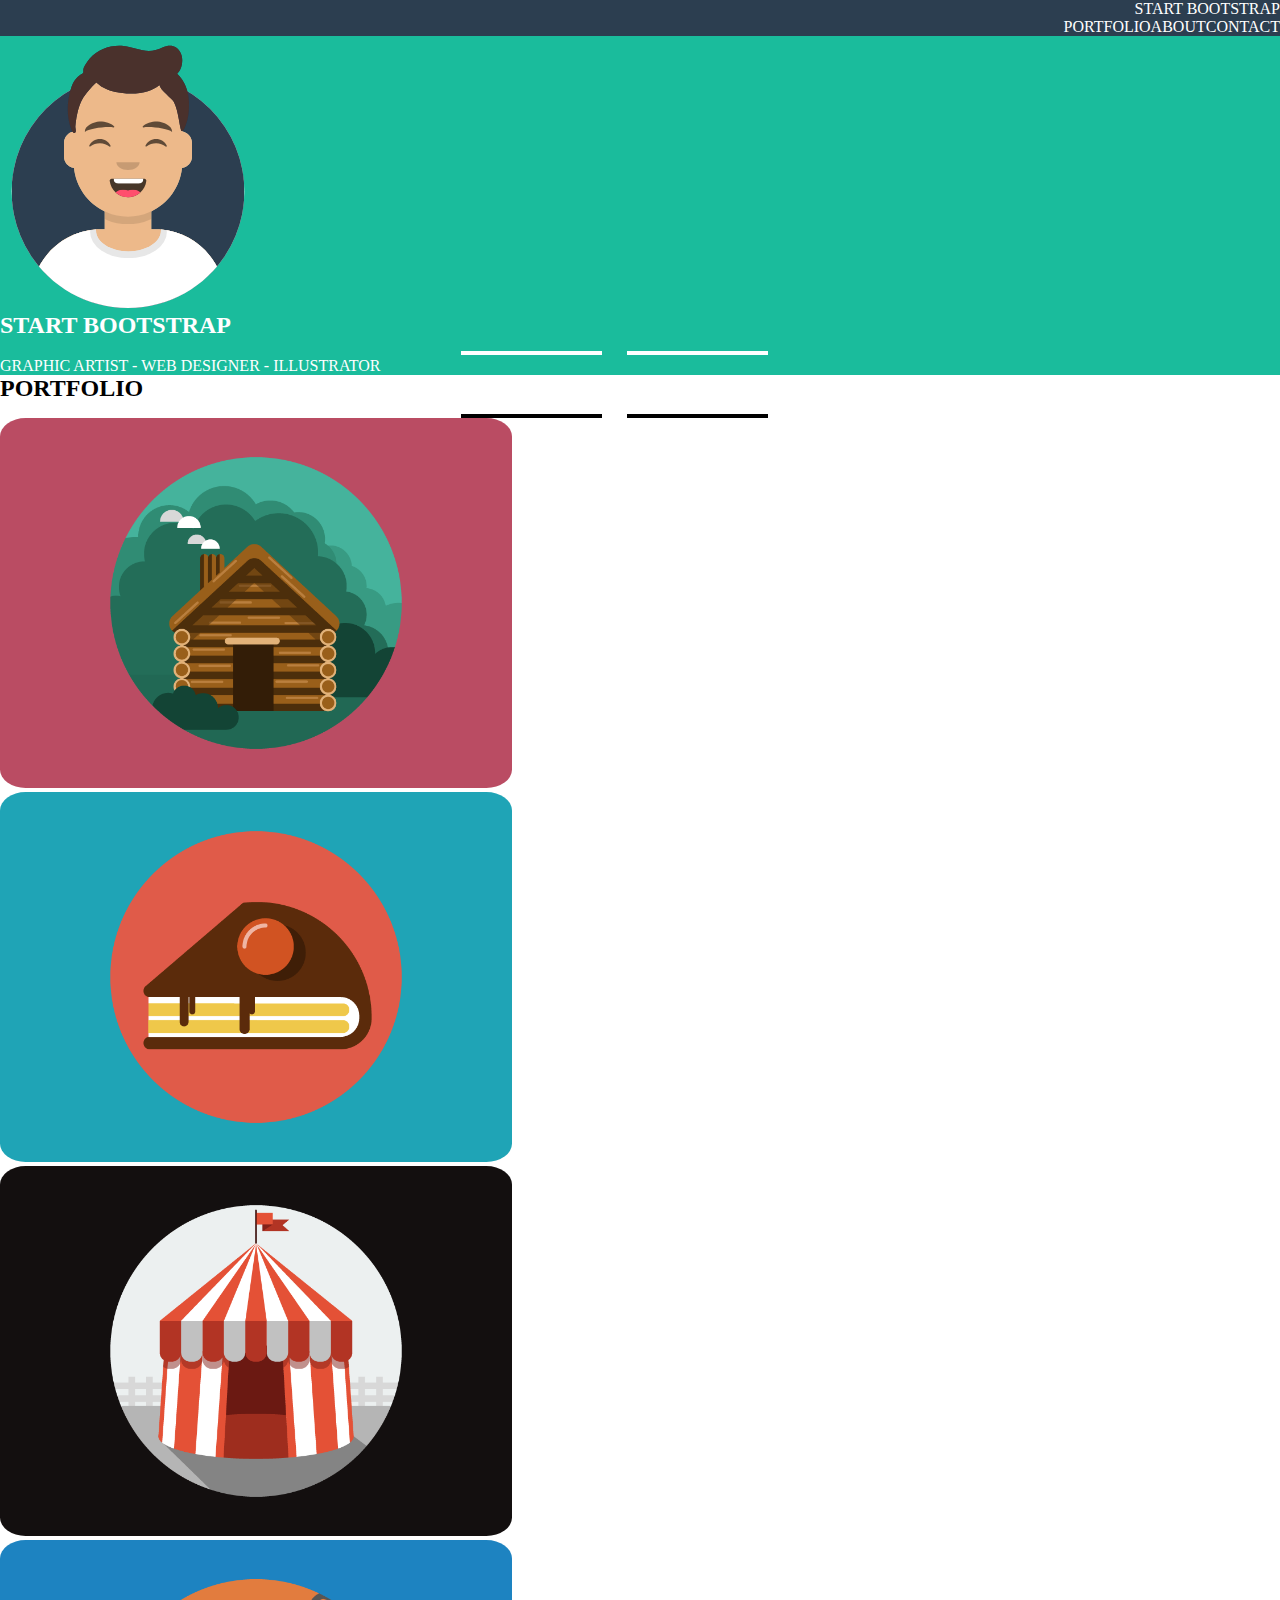
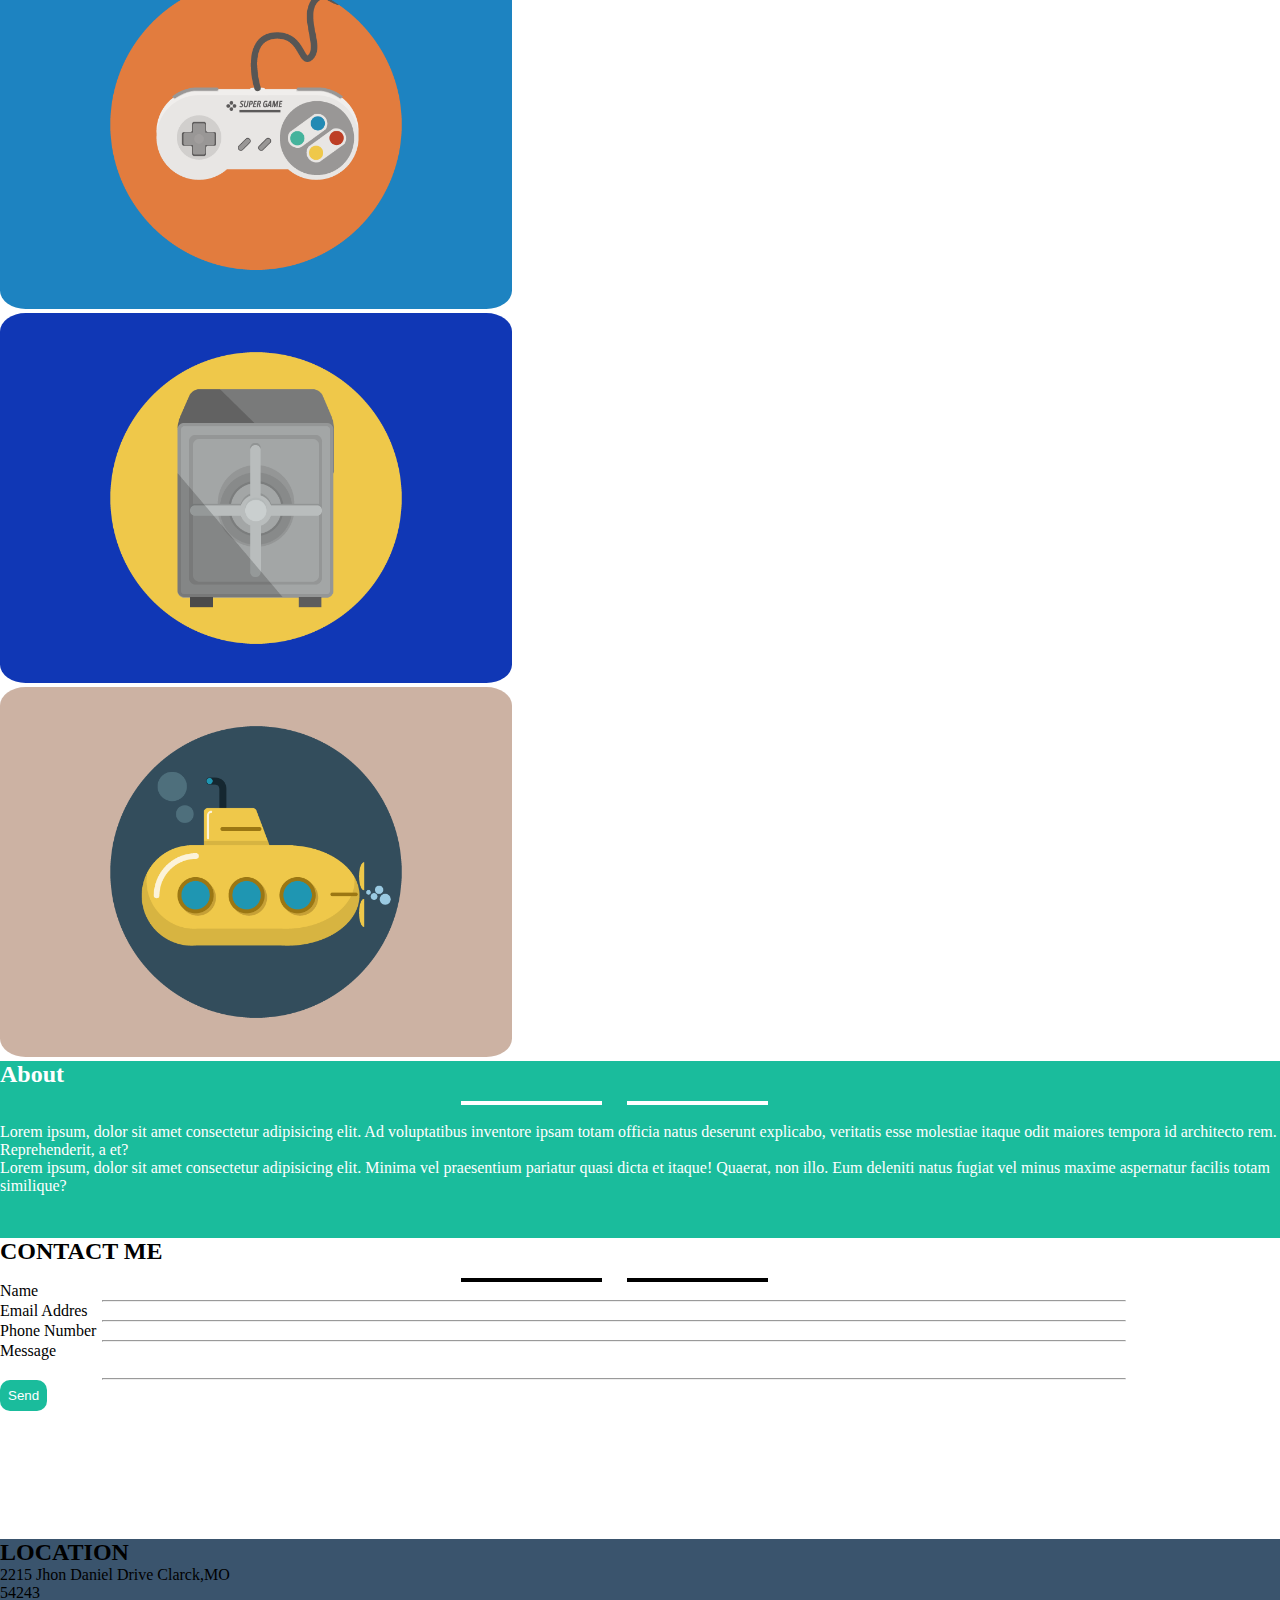
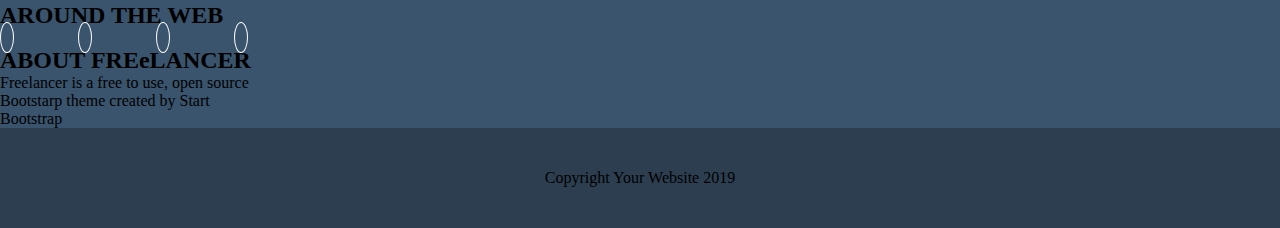
<file: index.html>
<!DOCTYPE html>
<html lang="en">

<head>
    <meta charset="UTF-8">
    <meta name="viewport" content="width=device-width, initial-scale=1.0">
    <title>Bootstrap Example</title>
    <link href="https://cdn.jsdelivr.net/npm/bootstrap@5.2.3/dist/css/bootstrap.min.css" rel="stylesheet"
        integrity="sha384-rbsA2VBKQhggwzxH7pPCaAqO46MgnOM80zW1RWuH61DGLwZJEdK2Kadq2F9CUG65" crossorigin="anonymous">
    <link rel="stylesheet" href="https://cdnjs.cloudflare.com/ajax/libs/font-awesome/6.4.2/css/all.min.css"
        integrity="sha512-z3gLpd7yknf1YoNbCzqRKc4qyor8gaKU1qmn+CShxbuBusANI9QpRohGBreCFkKxLhei6S9CQXFEbbKuqLg0DA=="
        crossorigin="anonymous" referrerpolicy="no-referrer" />
    <link rel="stylesheet" href="style.css">
</head>


<header>
    <nav>
        <div class="container">
            <div class="row">
                <div class="col-12 col-sm-3 py-3">
                    <span class="header">START BOOTSTRAP</span>
                </div>
                <div class="col-12 col-sm-9 align-self-center  header">
                    <span class="pe-3">PORTFOLIO</span>
                    <span class="pe-3">ABOUT</span>
                    <span class="pe-3">CONTACT</span>
                </div>
                <!-- OPPURE: <div class="col-12 col-sm-9 d-flex align-items-center">menu</div> -->
            </div>
        </div>
    </nav>
</header>

<main>
    <section id="jumbo">
        <div class="container">
            <div class="row">
                <div class="col-12 text-center pb-3">
                    <img class="avatar pb-3" src="./img/avatar.svg">
                    <h2>START BOOTSTRAP</h2>
                    <div class="portfolio">
                        <div class="terzaLinea"></div>
                        <i class="fa-solid fa-star star"></i>
                        <div class="quartaLinea"></div> <br>
                    </div>
                    <span>GRAPHIC ARTIST - </span>
                    <span>WEB DESIGNER - </span>
                    <span>ILLUSTRATOR</span>
                </div>
            </div>
        </div>
    </section>

    <section id="intro">
        <div class="container">
            <div class="row py-3">
                <div class="col-12">
                    <h2 class="text-center ">PORTFOLIO</h2>
                    <div class="portfolio">
                        <div class="terzaLinea"></div>
                        <i class="fa-solid fa-star star2"></i>
                        <div class="quartaLinea"></div>
                    </div>
                </div>

    </section>

    <section id="prova">
        <div class="container">

            <div class="row pb-5 pt-3">
                <div class="col-12 col-sm-6 col-md-4  pb-2">
                    <img class="img" src="./img/cabin.png">
                </div>
                <div class="col-12 col-sm-6 col-md-4 pb-2">
                    <img class="img" src="./img/cake.png">
                </div>
                <div class="col-12 col-sm-6 col-md-4 pb-2">
                    <img class="img" src="./img/circus.png">
                </div>
                <div class="col-12 col-sm-6 col-md-4 pb-2">
                    <img class="img" src="./img/game.png">
                </div>
                <div class="col-12 col-sm-6 col-md-4 pb-2">
                    <img class="img" src="./img/safe.png">
                </div>
                <div class="col-12 col-sm-6 col-md-4 pb-2">
                    <img class="img" src="./img/submarine.png">
                </div>
            </div>
        </div>

        <section class="about">
            <div class="container">
                <div class="row py-5">
                    <h2 class="text-center">About</h2>
                    <div class="portfolio">
                        <div class="terzaLinea"></div>
                        <i class="fa-solid fa-star star3"></i>
                        <div class="quartaLinea"></div>
                    </div><br>

                    <div class="col-12 col-sm-4 pt-5 text-center">Lorem ipsum, dolor sit amet consectetur adipisicing
                        elit. Ad
                        voluptatibus inventore ipsam totam officia natus deserunt explicabo, veritatis esse molestiae
                        itaque
                        odit maiores tempora id architecto rem. Reprehenderit, a et? </div>
                    <div class="col-12 col-sm-8 pt-5 text-center">Lorem ipsum, dolor sit amet consectetur adipisicing
                        elit.
                        Minima vel praesentium pariatur quasi dicta et itaque! Quaerat, non illo. Eum deleniti natus
                        fugiat
                        vel minus maxime aspernatur facilis totam similique?</div>
                </div>

                <div class="col-12 col-sm-5 text-center">

                    <button class="btn ps-15 text-center">
                        <i class="fa-solid fa-download pe-2"></i>
                        Download
                    </button>

                </div>
            </div>
        </section>


        <section>
            <div class="container">
                <div class="row py-5">
                    <h2 class="text-center">CONTACT ME</h2>
                    <div class="portfolio">
                        <div class="terzaLinea"></div>
                        <i class="fa-solid fa-star star3"></i>
                        <div class="quartaLinea"></div>
                    </div>
                </div>

                <div class="col-12 col-sm-5 text-center pe-5">Name</div>
                <hr>
                <div class="col-12 col-sm-5 text-center">Email Addres</div>
                <hr>
                <div class="col-12 col-sm-5 text-center">Phone Number</div>
                <hr>
                <div class="col-12 col-sm-5 text-center pe-5 pb-5">Message</div><br>

                <hr>
                <div class="col-12 col-sm-5 text-center  pe-5">
                    <button type="button" class="btn2">Send</button>
                </div>

        </section>


        <section class="brand ">

            <div class="container">

                <div class="row">

                    <div class="col-12 col-sm-4 pt-5 text-center">
                        <h2>LOCATION</h2>
                        <span>2215 Jhon Daniel Drive Clarck,MO</span><br>
                        <span>54243</span>
                    </div>
                    <div class="col-12 col-sm-4 pt-5 text-center">
                        <h2>AROUND THE WEB</h2>
                        <i class="fa-brands fa-facebook social"></i>
                        <i class="fa-brands fa-google-plus-g social"></i>
                        <i class="fa-brands fa-twitter social"></i>
                        <i class="fa-brands fa-linkedin social"></i>
                    </div>

                    <div class="col-12 col-sm-4 pt-5 text-center">
                        <h2>ABOUT FREeLANCER</h2>
                        <span>Freelancer is a free to use, open source <br>
                            Bootstarp theme created by <span class="text-info">Start <br> Bootstrap</span>
                    </div>

                </div>

            </div>

            </div>
        </section>

</main>

<footer>

 <section >
    <div>Copyright Your Website 2019 </div>
 </section>


</footer>


</body>

</html>
</file>
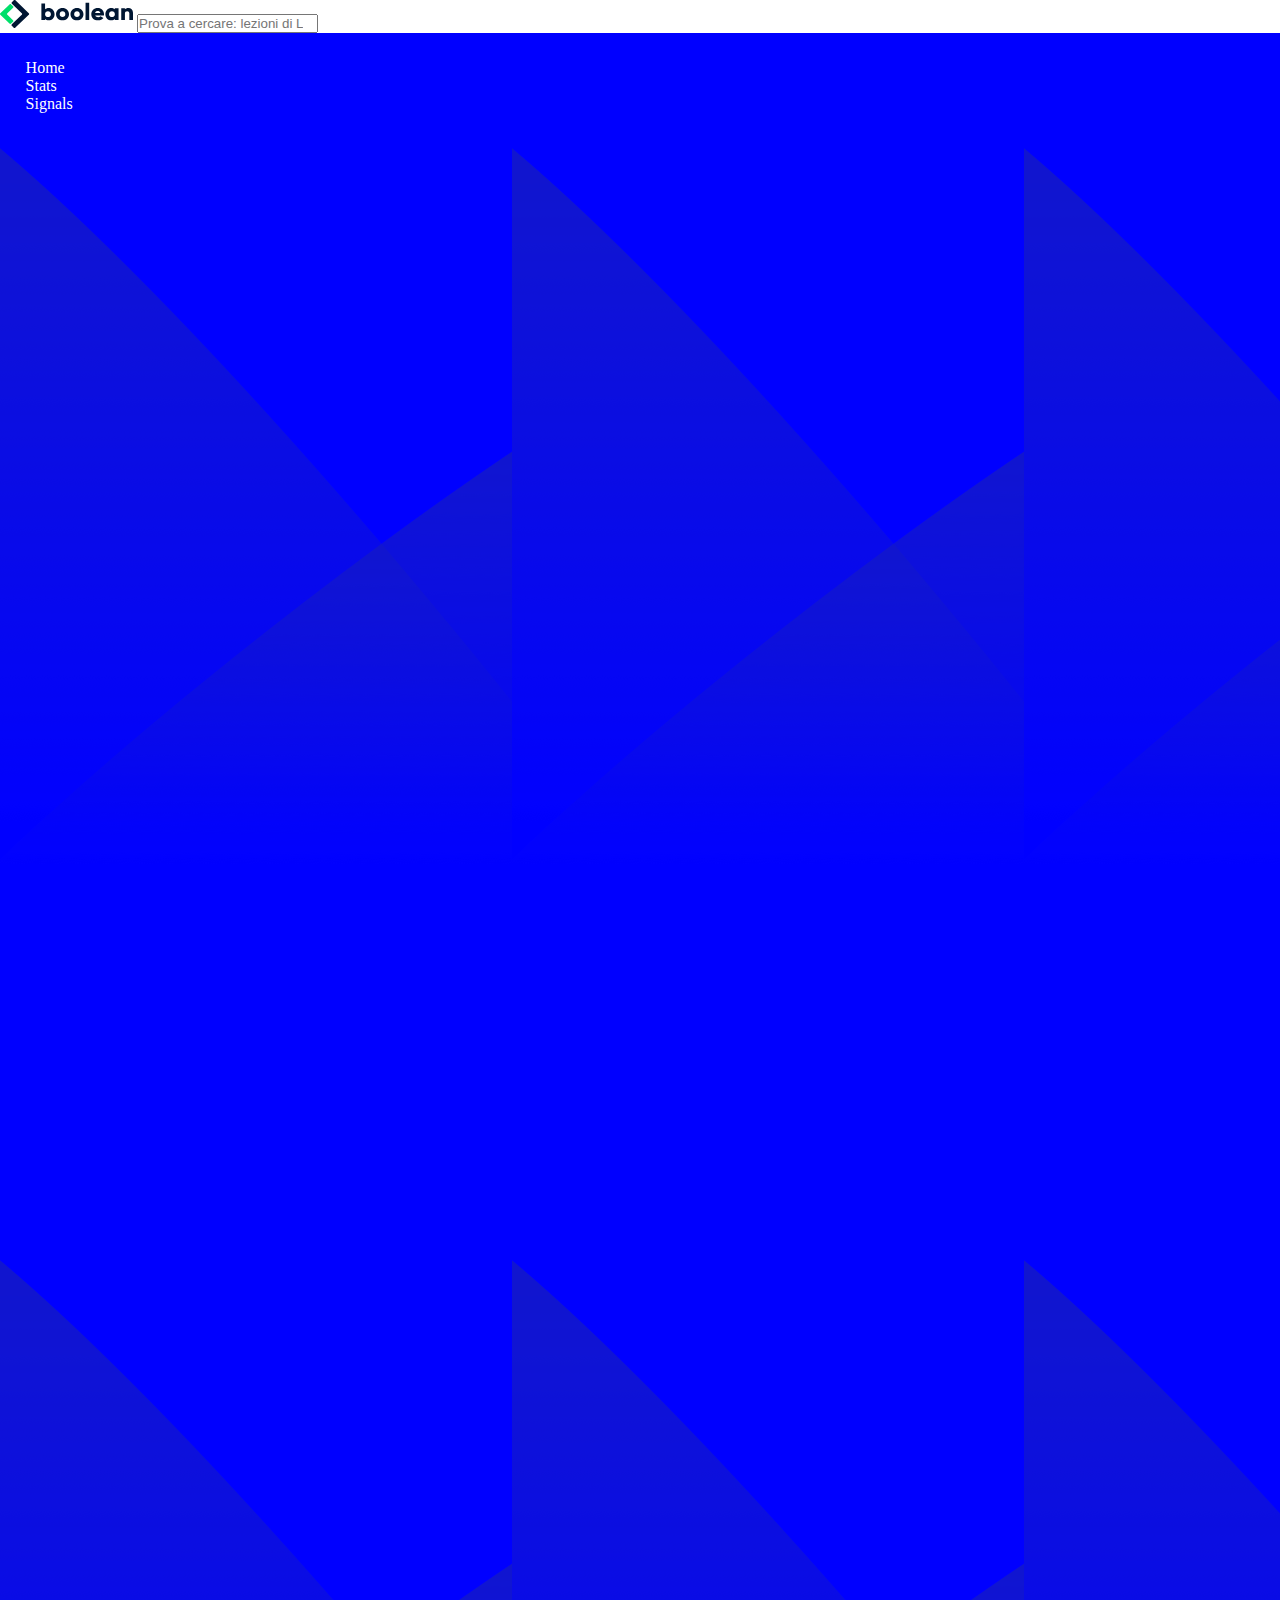
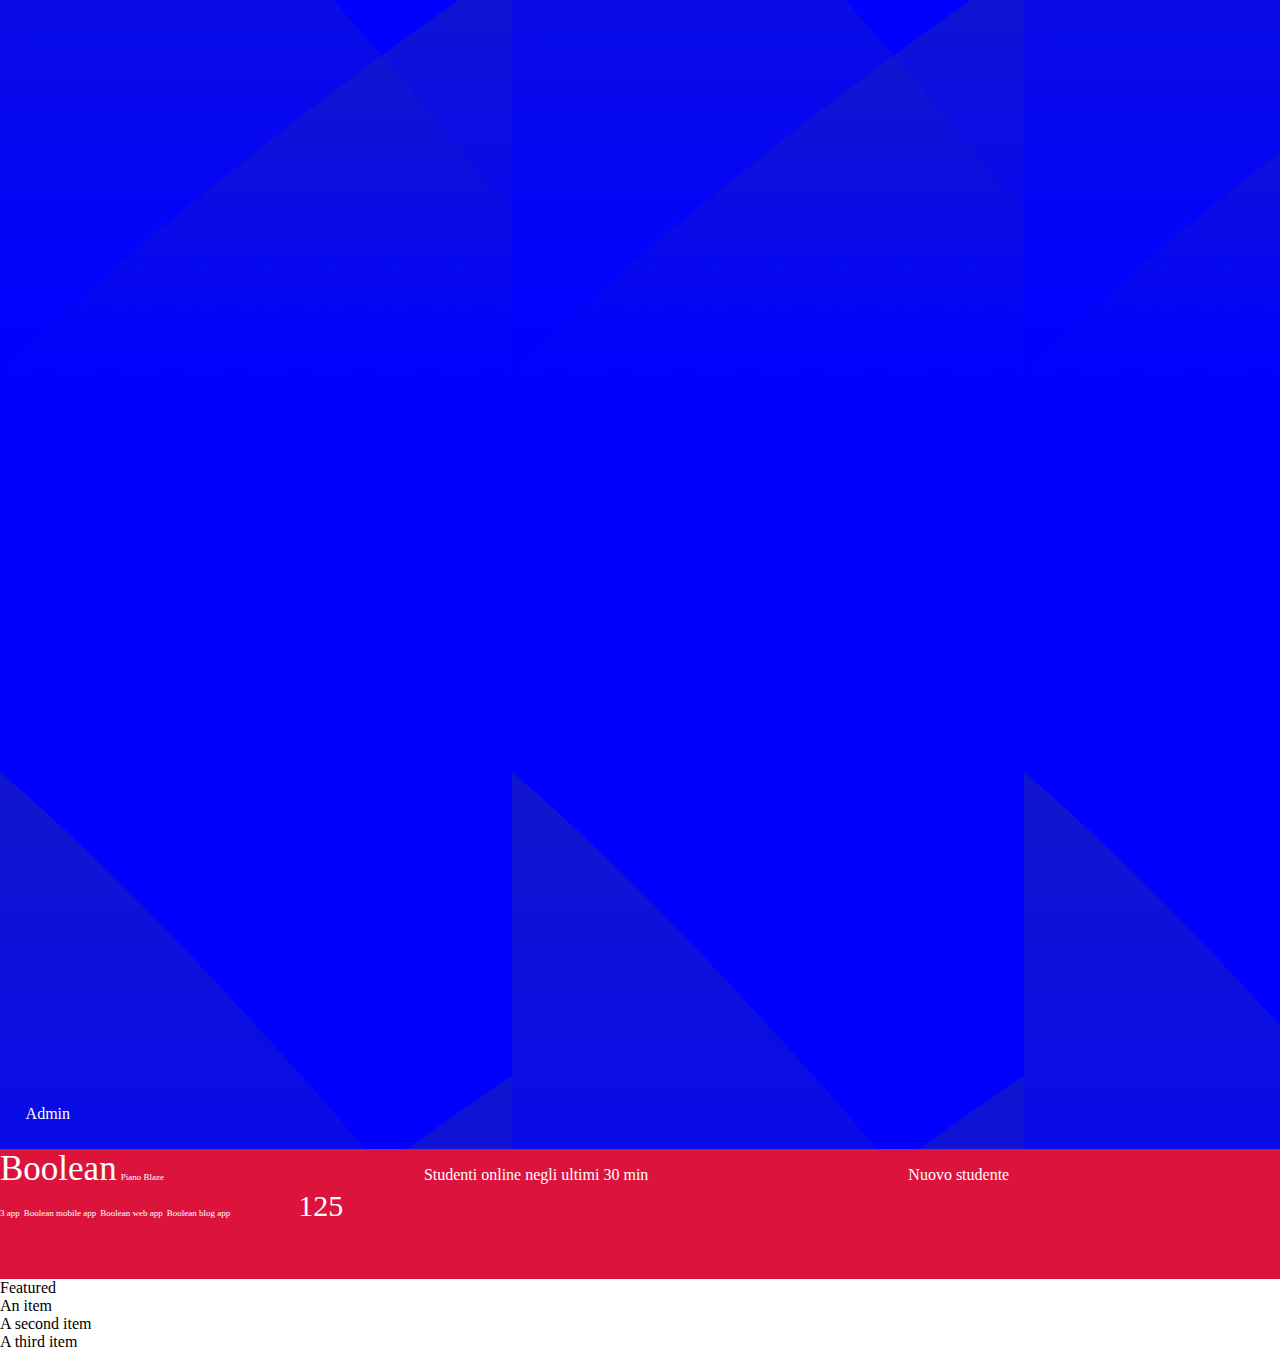
<file: html-css-bootstrap-dashboard/index.html>
<!DOCTYPE html>
<html lang="en">

<head>
    <meta charset="UTF-8">
    <meta name="viewport" content="width=device-width, initial-scale=1.0">
    <title>Bootstrap Example</title>
    <link href="https://cdn.jsdelivr.net/npm/bootstrap@5.2.3/dist/css/bootstrap.min.css" rel="stylesheet"
        integrity="sha384-rbsA2VBKQhggwzxH7pPCaAqO46MgnOM80zW1RWuH61DGLwZJEdK2Kadq2F9CUG65" crossorigin="anonymous">
    <link rel="stylesheet" href="https://cdnjs.cloudflare.com/ajax/libs/font-awesome/6.4.2/css/all.min.css"
        integrity="sha512-z3gLpd7yknf1YoNbCzqRKc4qyor8gaKU1qmn+CShxbuBusANI9QpRohGBreCFkKxLhei6S9CQXFEbbKuqLg0DA=="
        crossorigin="anonymous" referrerpolicy="no-referrer" />
    <link rel="stylesheet" href="https://cdnjs.cloudflare.com/ajax/libs/font-awesome/6.4.2/css/all.min.css"
        integrity="sha512-z3gLpd7yknf1YoNbCzqRKc4qyor8gaKU1qmn+CShxbuBusANI9QpRohGBreCFkKxLhei6S9CQXFEbbKuqLg0DA=="
        crossorigin="anonymous" referrerpolicy="no-referrer">
    <link rel="stylesheet" href="style.css">
</head>


<header>

    <nav class="navbar bg-light">
        <form class="container-fluid">
            <div class="input-group">
                <a class="navbar-brand"><img src="./img/logo.svg" alt=""></a>
                <span class="input-group-text" id="basic-addon1"><i class="fa-solid fa-magnifying-glass"></i></span>
                <input type="search" class="form-control" placeholder="Prova a cercare: lezioni di Lavarel"
                    aria-label="Prova a cercare: lezioni di Lavarel" aria-describedby="basic-addon1">
                <span class="brend"><i class="fa-solid fa-bars"></i></span>
                <span class="brend"><i class="fa-solid fa-question"></i></span>
                <span class="brend"><i class="fa-solid fa-ellipsis-vertical"></i></span>
                <span class="brend"><i class="fa-solid fa-bell"></i></span>
            </div>
        </form>
    </nav>

</header>


<main>

    <section class="container-fluid">
        <div class="row">

            <div class="  col-2 primaCol  ">
                <span><i class="fa-solid fa-house pb-3 pe-1"></i> <span>Home</span></span>
                <span><i class="fa-solid fa-chart-simple pb-3 pe-3"></i><span>Stats</span></span>
                <span><i class="fa-solid fa-signal pe-1 "></i><span>Signals</span></span>
                <span class="sett "><i class="fa-solid fa-gear"></i><span>Admin</span></span>
            </div>




            <div class=" col-10 secondaCol ">

                <section>

                    <span class="size">Boolean</span>
                    <span class="badge bg-secondary">Piano Blaze</span>
                    <span class="studenti">Studenti online negli ultimi 30 min</span>
                    <span class="studenti ">Nuovo studente <span>
                            <i class="fa-regular fa-square-plus fa-2x ps-2"></i></span></span> <br>
                    <span class="badge bg-secondary">3 app</span>
                    <i class="fa-solid fa-angles-right"></i>
                    <span class="badge bg-secondary">Boolean mobile app</span>
                    <span class="badge bg-secondary">Boolean web app</span>
                    <span class="badge bg-secondary">Boolean blog app</span>
                    <span class="sizeDue">125</span>

                </section>

            </div>
        </div>
        </div>

    </section>

    <section>

        <div class="col-8">

            <div class="card" style="width: 18rem;">
                <div class="card-header">
                    Featured
                </div>
                <ul class="list-group list-group-flush">
                    <li class="list-group-item">An item</li>
                    <li class="list-group-item">A second item</li>
                    <li class="list-group-item">A third item</li>
                </ul>
            </div>

        </div>

        <div class="col-4">

        </div>

    </section>


</main>


<footer>

</footer>

</html>
</file>
<file: style.css>
* {
	box-sizing: border-box;
	padding: 0;
	margin: 0;
}

header {
    background-color: rgb(44, 62, 80);
    color: white;
}

.header {
    display: flex;
    justify-content:end;
}

#jumbo {
    background-color: rgb(26, 188, 156);
    color: white;
}

.avatar {
    width: 20%; 
}

.linea {
    background-color: white;
    border: solid 2px;
    width: 9%;
    margin-left: 39%;
    margin-bottom: -1%;
    display: flex;
}

.star {
    font-size: large;
    padding-left: 1%;
    padding-right: 1%;
}

.secondaLinea {
    background-color: white;
    border: solid 2px;
    width: 9%;
    margin-left: 52%;
    margin-top: -1%;
    display: flex;
}

.portfolio {
    display: flex;
}

.terzaLinea{
    background-color: black;
    border: solid 2px;
    width: 11%;
    height: 0;
    margin-left: 36%;
    margin-top: 1%;  
}

.star2{
    font-size: larger;
    padding-left: 1%;
    padding-right: 1%;
    color: black;
}

.quartaLinea{

    background-color: black;
    border: solid 2px;
    width: 11%;
    height: 0;
    margin-top: 1%;
}

.img {
    width: 40%;
    border-radius: 5%;

}

.star3 {
  font-size: larger;
  padding-left: 1%;
  padding-right: 1%;
}

.about {
    background-color:rgb(26, 188, 156);
    color: white;
}

hr {
    width: 80%;
    margin-left: 8%;
}

.btn{
    color: white;
    border: solid 1px white;
    margin-bottom: 2%;
    margin-left: 110%;
    text-align: center;
}

.btn2 {
    color: white;
    background-color: rgb(26, 188, 156);
    padding: 8px;
    border: aqua;
    border-radius: 10px;
    margin-bottom: 10%;
}   

.social {
    padding-left: 6px;
    padding-right: 6px;
    padding-top: 6px;
    padding-bottom: 6px;
    margin-right: 5%;
    border-radius: 100%;
    border: solid 1px white;
}

.brand {
    background-color: rgb(58, 84, 109);
    width: 100%;
}

footer {
    background-color: rgb(44, 62, 80);
    color: black;
    height: 100px;
    display: flex;
    align-items: center;
    justify-content: center;
}
</file>
<file: html-css-bootstrap-dashboard/style.css>
* {
	box-sizing: border-box;
	padding: 0;
	margin: 0;
}

.brend {
    padding: 1%;
}

.primaCol {
    background-image: url(./img/sidebar-bg.png);
    background-color: blue;
    min-height: 300px;
    display: flex;
    flex-direction: column;
    padding: 2%;
    color: white;
}

.sett {
   margin-top: 211%;
}

.secondaCol {
    height: 130px;
    background-color: crimson;
    color: white;
}

.size {
    font-size: 35px;
}

.studenti {
    padding-left: 20%;
}

.badge {
    font-size: 9px;
}

.sizeDue {
    font-size: 30px;
    padding-left: 5%;
}
</file>
